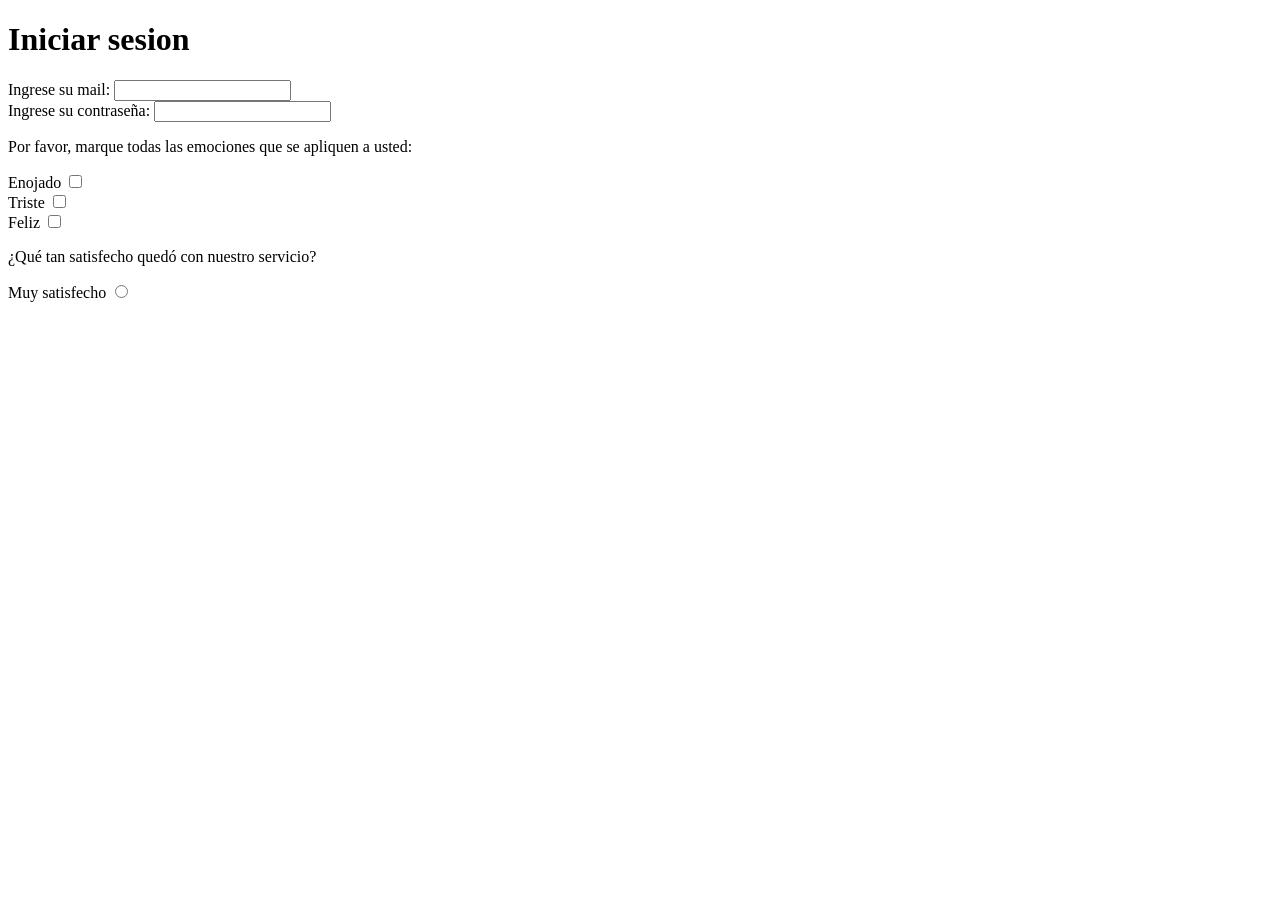
<file: formularios.html>
<!DOCTYPE html>
<html lang="en">
<head>
    <meta charset="UTF-8">
    <meta name="viewport" content="width=device-width, initial-scale=1.0">
    <title>Formulario</title>
</head>
<body>
    <form>
        <h1>Iniciar sesion</h1>
        <div>
            <label for="">Ingrese su mail:</label>
            <input type="email">
        </div>
        <div>
            <label for="email">Ingrese su contraseña:</label>
            <input type="password" id="email">
        </div>
        <p>Por favor, marque todas las emociones que se apliquen a usted:</p>
        <div>
            <label for="enojado">Enojado</label>
            <input type="checkbox" id="enojado">
        </div>
        <div>
            <label for="triste">Triste</label>
            <input type="checkbox" id="triste">
        </div>
        <div>
            <label for="feliz">Feliz</label>
            <input type="checkbox" id="feliz">
        </div>
        <p>¿Qué tan satisfecho quedó con nuestro servicio?</p>
        <div>
             <label for="muy satisfecho">Muy satisfecho</label>
            <input type="radio" id="muy satisfecho">
        </div>
    </form>


</body>
</html>
</file>
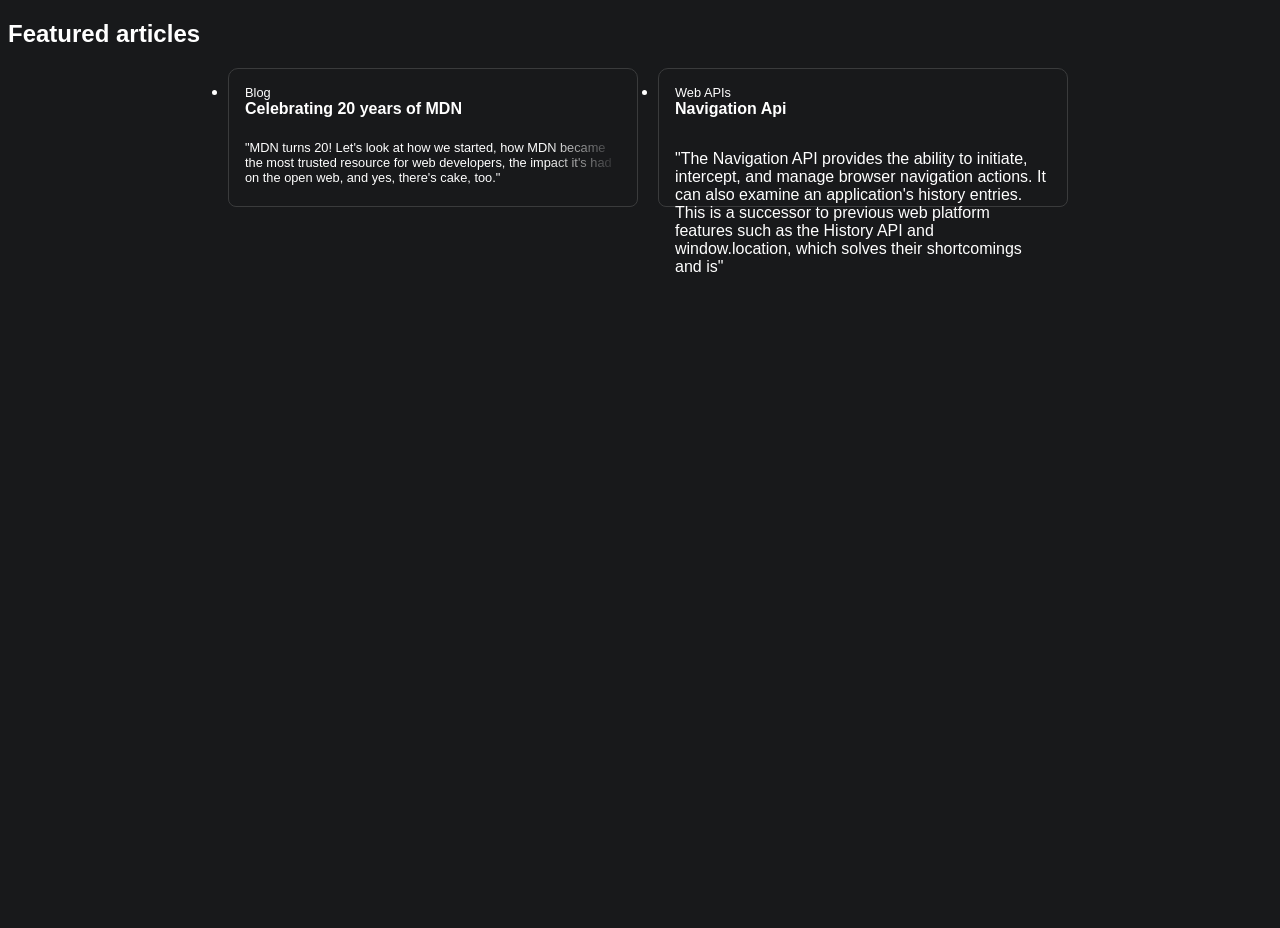
<file: tarea.html>
<!DOCTYPE html>
<html lang="en">
<head>
    <meta charset="UTF-8">
    <meta name="viewport" content="width=device-width, initial-scale=1.0">
    <title>Document</title>
    <link rel="stylesheet" href="styles.css">
</head>
<body class="estilo-pagina">
    <div class="Cuerpo de la pagina">
        <section>
            <h2>Featured articles</h2>
            <ul class="articulos-destacados">
                <li>
                    <article class="articulos-destacados__articulo">
                        <a class="articulos-destacados__tag" href="">Blog</a>
                        <h3 class="articulos-destacados__titulo">
                            <a class="articulos-destacados__titulo" href="">Celebrating 20 years of MDN</a>
                        </h3>
                        <p class="articulos-destacados__sumario">"MDN turns 20! Let's look at how we started, how MDN became the most trusted resource for web developers, the impact it's had on the open web, and yes, there's cake, too."</p>
                    </article>
                </li>
                <li>
                    <article class="articulos-destacados__articulo">
                        <a class="articulos-destacados__tag" href="">Web APIs</a>
                         <h3 class="articulos-destacados__titulo">
                            <a class="articulos-destacados__titulo" href="">Navigation Api</a>
                         </h3>
                         <p class="articulos-destgiacados__sumario">"The Navigation API provides the ability to initiate, intercept, and manage browser navigation actions. It can also examine an application's history entries. This is a successor to previous web platform features such as the History API and window.location, which solves their shortcomings and is"</p>
                    </article>
                </li>
            </ul>
        </section>
    </div>
</body>
</html>
</file>
<file: styles.css>
.estilo-pagina{
    background-color: #18191B;
    height: 100vh;
    width: 100vw;
    color: #FFFFFF;
    font-family: "Inter", sans-serif;
    font-size: 16px;
    flex-wrap: wrap;
}
.Cuerpo de la pagina{
    width: 100%;
    padding: 20px;
    font-size: 1,5rem;
    font-weight: 500;
    font-size: 24px;
}
.articulos-destacados{
    display: flex;
    flex-direction: row;
    justify-content: center;
    flex-wrap: wrap;
    gap: 20px;
    padding: 0px;
}
.articulos-destacados__articulo{
    padding: 16px;
    border-radius: 10px;
    border: 1px solid #c3c7cb;
    margin-bottom: 20px;
    height: 105px;
    width: 376px;
    display: flex;
    flex-direction: column;
    border: 1px solid #3A3B3C;
    font-family: "Inter", sans-serif;
    margin: 0;
    border-bottom-left-radius: 8px;
    border-bottom-right-radius: 8px;
}
.articulos-destacados__tag{
    color: #FFFFFF;
    text-decoration: none;
    font-size: 12.8px;
}
.articulos-destacados__titulo{
    color:#FFFFFF;
    text-decoration: none;
    font-size: 16px;
    margin: 0px 0px 16px;
    height: 24px;
}
.articulos-destacados__sumario{
    -webkit-mask-image: linear-gradient(to right, black 80%, transparent 100%);
    display: -webkit-box;
    -webkit-line-clamp: 3;
    -webkit-box-orient: vertical;
    overflow: hidden;
    color: #FFFFFF;
    font-size: 12.8px;
    font-weight: 400;
    margin: 0px;
    max-height: 46.08px;
    min-height: 46.08px;
}
</file>
